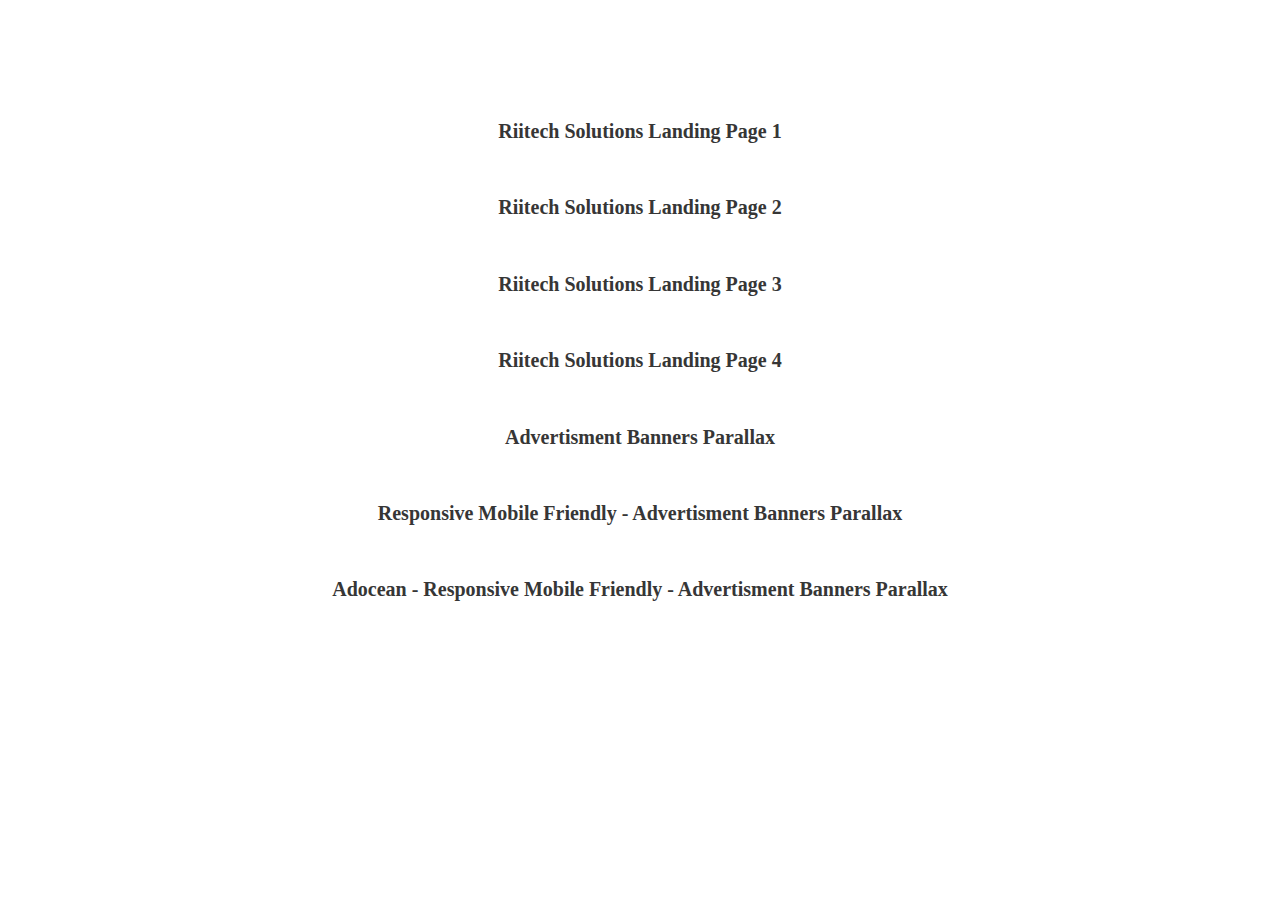
<file: index.html>
<!DOCTYPE html>
<html lang="en">

<head>
    <meta charset="UTF-8">
    <meta name="viewport" content="width=device-width, initial-scale=1.0">
    <meta http-equiv="X-UA-Compatible" content="ie=edge">
    <title>Izbori</title>
</head>
<style>
    body {
        -webkit-touch-callout: none;
        /* iOS Safari */
        -webkit-user-select: none;
        /* Safari */
        -khtml-user-select: none;
        /* Konqueror HTML */
        -moz-user-select: none;
        /* Firefox */
        -ms-user-select: none;
        /* Internet Explorer/Edge */
        user-select: none;
        /* Non-prefixed version, currently
                                  supported by Chrome and Opera */
    }

    .container {
        margin-left: auto;
        margin-right: auto;
        margin-top: 100px;
    }

    h1 {
        text-align: center;
        font-size: 20px;
        text-decoration: none;
        padding: 20px;
    }

    h1 a {

        height: 50px;
        text-decoration: none;
        color: #363636;
    }

    h1 a:hover {

        text-decoration: none;
        color: #813939 !important;
    }
</style>

<body>
    <div class="container">
        <h1>
            <a target="_blank" href="Riitech Solutions 1/index.html">Riitech Solutions Landing Page 1</a>
        </h1>
        <h1>
            <a target="_blank" href="Riitech Solutions 2/index.html">Riitech Solutions Landing Page 2</a>
        </h1>
        <h1>
            <a target="_blank" href="Riitech Solutions 3/index.html">Riitech Solutions Landing Page 3</a>
        </h1>
        <h1>
            <a target="_blank" href="Riitech Solutions 5/index.html">Riitech Solutions Landing Page 4</a>
        </h1>
        <h1>
            <a target="_blank" href="advertisment-banners-parallax/index.html">Advertisment Banners Parallax</a>
        </h1>
        <h1>
            <a target="_blank" href="responsive-mobile-friendly-advertisment-banners-parallax/demo/index.html">Responsive
                Mobile Friendly - Advertisment Banners Parallax</a>
        </h1>
        <h1>
            <a target="_blank" href="adocean - responsive-mobile-friendly-advertisment-banners-parallax/demo/index.html">Adocean
                - Responsive
                Mobile Friendly - Advertisment Banners Parallax</a>
        </h1>

    </div>
</body>

</html>
</file>
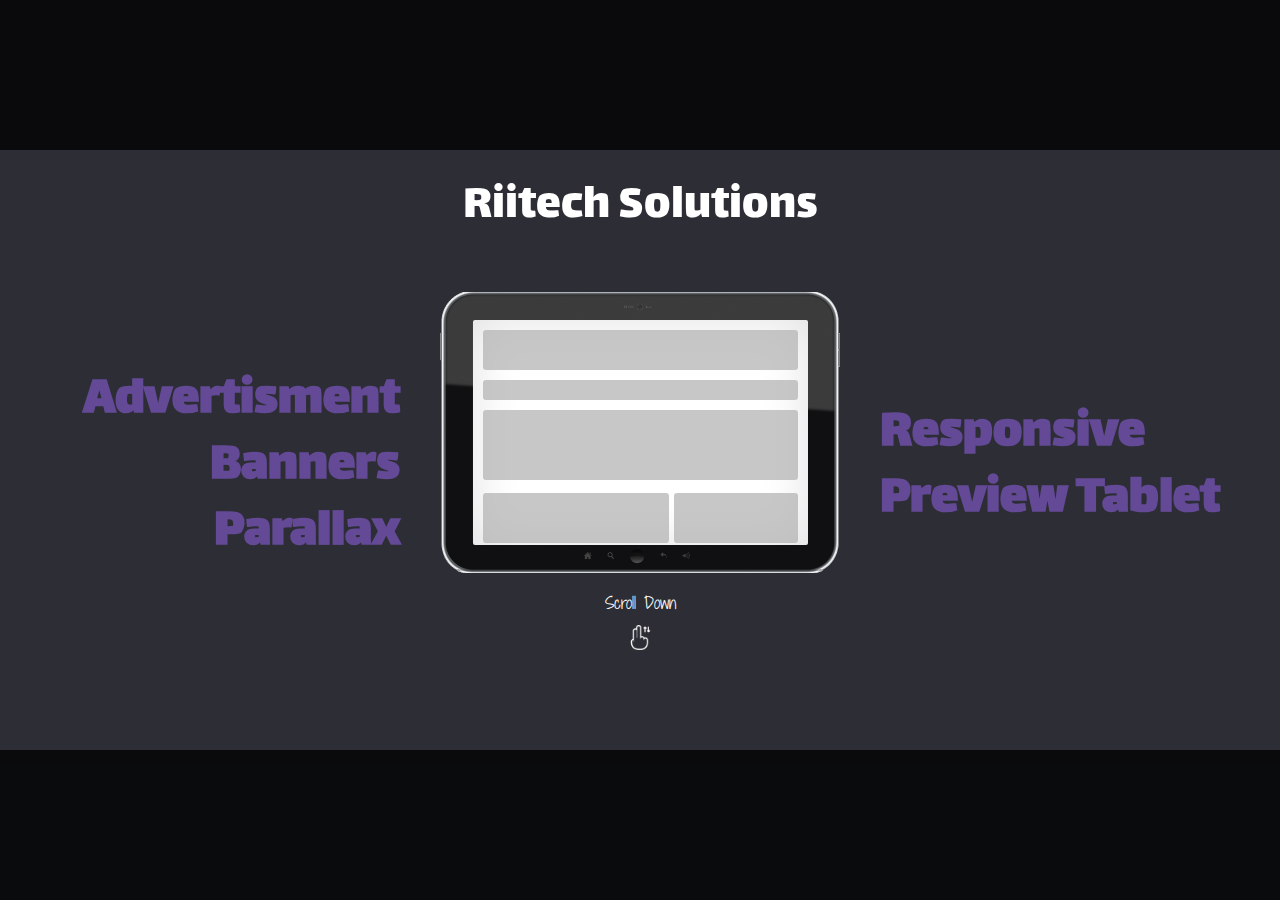
<file: advertisment-banners-parallax/index.html>
<!DOCTYPE html>
<html lang="en">

<head>
    <meta charset="UTF-8">
    <meta name="viewport" content="width=device-width, initial-scale=1, shrink-to-fit=no">
    <meta http-equiv="X-UA-Compatible" content="ie=edge">
    <meta name="Advertisment Banner Parallax" content="Advertisment Banner Parallax">
    <meta name="Riitech Solutions" content="Ritech Solitons">
    <title>Advertisment Banner Parallax</title>
    <link rel="shortcut icon" type="image/png" href="resources/images/project-name-favicon.png" />
    <link rel="stylesheet" type="text/css" href="vendors/bootstrap/css/bootstrap-reboot.min.css">
    <link rel="stylesheet" type="text/css" href="vendors/bootstrap/css/bootstrap-grid.min.css">
    <link rel="stylesheet" type="text/css" href="vendors/bootstrap/css/bootstrap.min.css">
    <link rel="stylesheet" type="text/css" href="resources/css/main-style.css">
    <!-- Fonts -->
    <link href="https://fonts.googleapis.com/css?family=Pacifico" rel="stylesheet">
    <link href="https://fonts.googleapis.com/css?family=Lalezar" rel="stylesheet">
    <link href="https://fonts.googleapis.com/css?family=Shadows+Into+Light+Two" rel="stylesheet">

</head>

<body>
    <div class="min">
        <div class="small">
            <div class="small_header">
                    Advertisment<br> Banners Parallax
            </div>
            <div class="small_content">
                <div class="small_content_main">
                    <div class="small_div"></div>
                    <div class="small_div_2"></div>
                    <div class="ffss">
                        <div class="ff"></div>
                        <div class="ss"></div>
                    </div>
                    <div class="small_div"></div>
                    <div class="small_div_2"></div>
                    <!-- first small parallax start-->
                    <div class="small_parallax_1">
                            <a target="_blank" href="https://www.youtube.com/" class="small_parallax_hover"></a>
                    </div>
                    <!-- first small parallax end-->
                    <div class="small_div"></div>
                    <div class="small_div_2"></div>
                    <div class="ffss">
                        <div class="ff"></div>
                        <div class="ss"></div>
                    </div>
                    <div class="small_div"></div>
                    <div class="small_div_2"></div>
                    <div class="ffss">
                        <div class="ff"></div>
                        <div class="ss"></div>
                    </div>
                    <div class="small_div"></div>
                    <div class="small_div_2"></div>
                    <div class="small_div"></div>
                    <div class="small_div_2"></div>
                    <div class="ffss">
                        <div class="ff"></div>
                        <div class="ss"></div>
                    </div>
                    <div class="small_div"></div>
                    <div class="small_div_2"></div>
                    <div class="ffss">
                        <div class="ff"></div>
                        <div class="ss"></div>
                    </div>
                    <div class="small_div"></div>
                    <div class="small_div_2"></div>
                    <div class="small_div"></div>
                    <div class="small_div_2"></div>
                    <div class="ffss">
                        <div class="ff"></div>
                        <div class="ss"></div>
                    </div>
                </div>
            </div>
            <div class="small_footer">
                    Mobile Preview
            </div>
        </div>
        <div class="medium">
            <div class="medium_1">
                <h4 class="tablet_title">Advertisment Banners Parallax</h4>
            </div>
            <div class="medium_1 medium_12">
                <a class="scroll_down_primary">Riitech Solutions</a>
                <div class="tablet">
                    <div class="tablet_content">
                        <div class="tablet_div_1"></div>
                        <div class="tablet_div_2"></div>
                        <div class="tablet_div_3"></div>
                        <div class="mmtt">
                            <div class="mm"></div>
                            <div class="tt"></div>
                        </div>
                        <div class="tablet_div_1"></div>
                        <div class="medium_parallax">
                            <a target="_blank" href="https://www.youtube.com/" class="medium_parallax_hover"></a>
                        </div>
                        <div class="tablet_div_1"></div>
                        <div class="tablet_div_3"></div>
                        <div class="mmtt">
                            <div class="mm"></div>
                            <div class="tt"></div>
                        </div>
                        <div class="tablet_div_1"></div>
                        <div class="tablet_div_2"></div>
                        <div class="tablet_div_1"></div>
                        <div class="tablet_div_3"></div>
                        <div class="mmtt">
                            <div class="mm"></div>
                            <div class="tt"></div>
                        </div>
                    </div>
                </div>
                <a class="scroll_down">Scroll Down</a>
                <a class="scroll_icon"></a>
            </div>
            <div class="medium_1">
                <h4 class="tablet_title2">Responsive Preview Tablet</h4>
            </div>
        </div>
    </div>
    <div class="main_container">
        <div class="header_wrapper">
            <a class="header_add_2"></a>
            <a class="header_add_21"></a>
            <a class="header_add_22"></a>
            <a class="header_title ">Advertisment Banner Parallax</a>
            <a class="header_add"></a>
        </div>
        <div class="main_content">
            <div class="content">
                <div class="left"></div>
                <div class="middle">
                    <div class="header">
                        <a class="brand">
                            Logo
                        </a>
                        <a class="page">
                            Home
                        </a>
                        <a class="page">
                            About
                        </a>
                        <a class="page">
                            Contact
                        </a>
                    </div>
                    <div class="inner_content m50t2">
                    </div>
                    <div class="inner_content mt-50 ">
                        <div class="inner_content_31">
                        </div>
                        <div class="inner_content_32">
                        </div>
                    </div>
                    <div class="inner_content mt50t3 first_parallax">
                    </div>
                    <div class="inner_content mt-50">
                        <div class="inner_content_11">
                        </div>
                        <div class="inner_content_12">
                        </div>
                    </div>
                    <div class="inner_content m50t">
                    </div>
                    <div class="inner_content mt-50 ">
                        <div class="inner_content_11">
                        </div>
                        <div class="inner_content_12">
                        </div>
                    </div>
                    <a target="_blank" href="https://www.youtube.com/" class="inner_content_new">
                        <!-- first parallax here -->
                    </a>
                    <div class="inner_content mt50t3">
                    </div>
                    <div class="inner_content mt-50">
                        <div class="inner_content_21">
                        </div>
                        <div class="inner_content_22">
                        </div>
                    </div>
                    <div class="inner_content_new2">
                        <!-- second parallax here -->
                        <a target="_blank" href="https://www.youtube.com/" class="parallax_1">
                        </a>
                        <!-- <div class="parallax_2">
                            <a class="parallax_hover" href="https://www.youtube.com/"> </a>
                        </div> -->
                    </div>
                    <div class="inner_content mt-50 ">
                        <div class="inner_content_31">
                        </div>
                        <div class="inner_content_32">
                        </div>
                    </div>
                    <div class="inner_content m50t">
                    </div>
                    <div class="inner_content mt-50 ">
                        <div class="inner_content_11">
                        </div>
                        <div class="inner_content_12">
                        </div>
                    </div>

                </div>
                <div class="right"></div>
            </div>
        </div>
        <div class="footer_wrapper">
            <a class="footer_title "><img src="resources/images/brand-img-transparent.png"></a>
            <a class="footer_add"></a>
        </div>
    </div>
    <!--*** Local Files Choice -->
    <script src="resources/js/main.js"></script>
    <!-- -> Optional JavaScript -->
    <script src="vendors/jquery/jquery.js"></script>
    <script src="vendors/bootstrap/js/bootstrap.bundle.min.js"></script>
    <script src="vendors/bootstrap/js/bootstrap.min.js"></script>
</body>

</html>
</file>
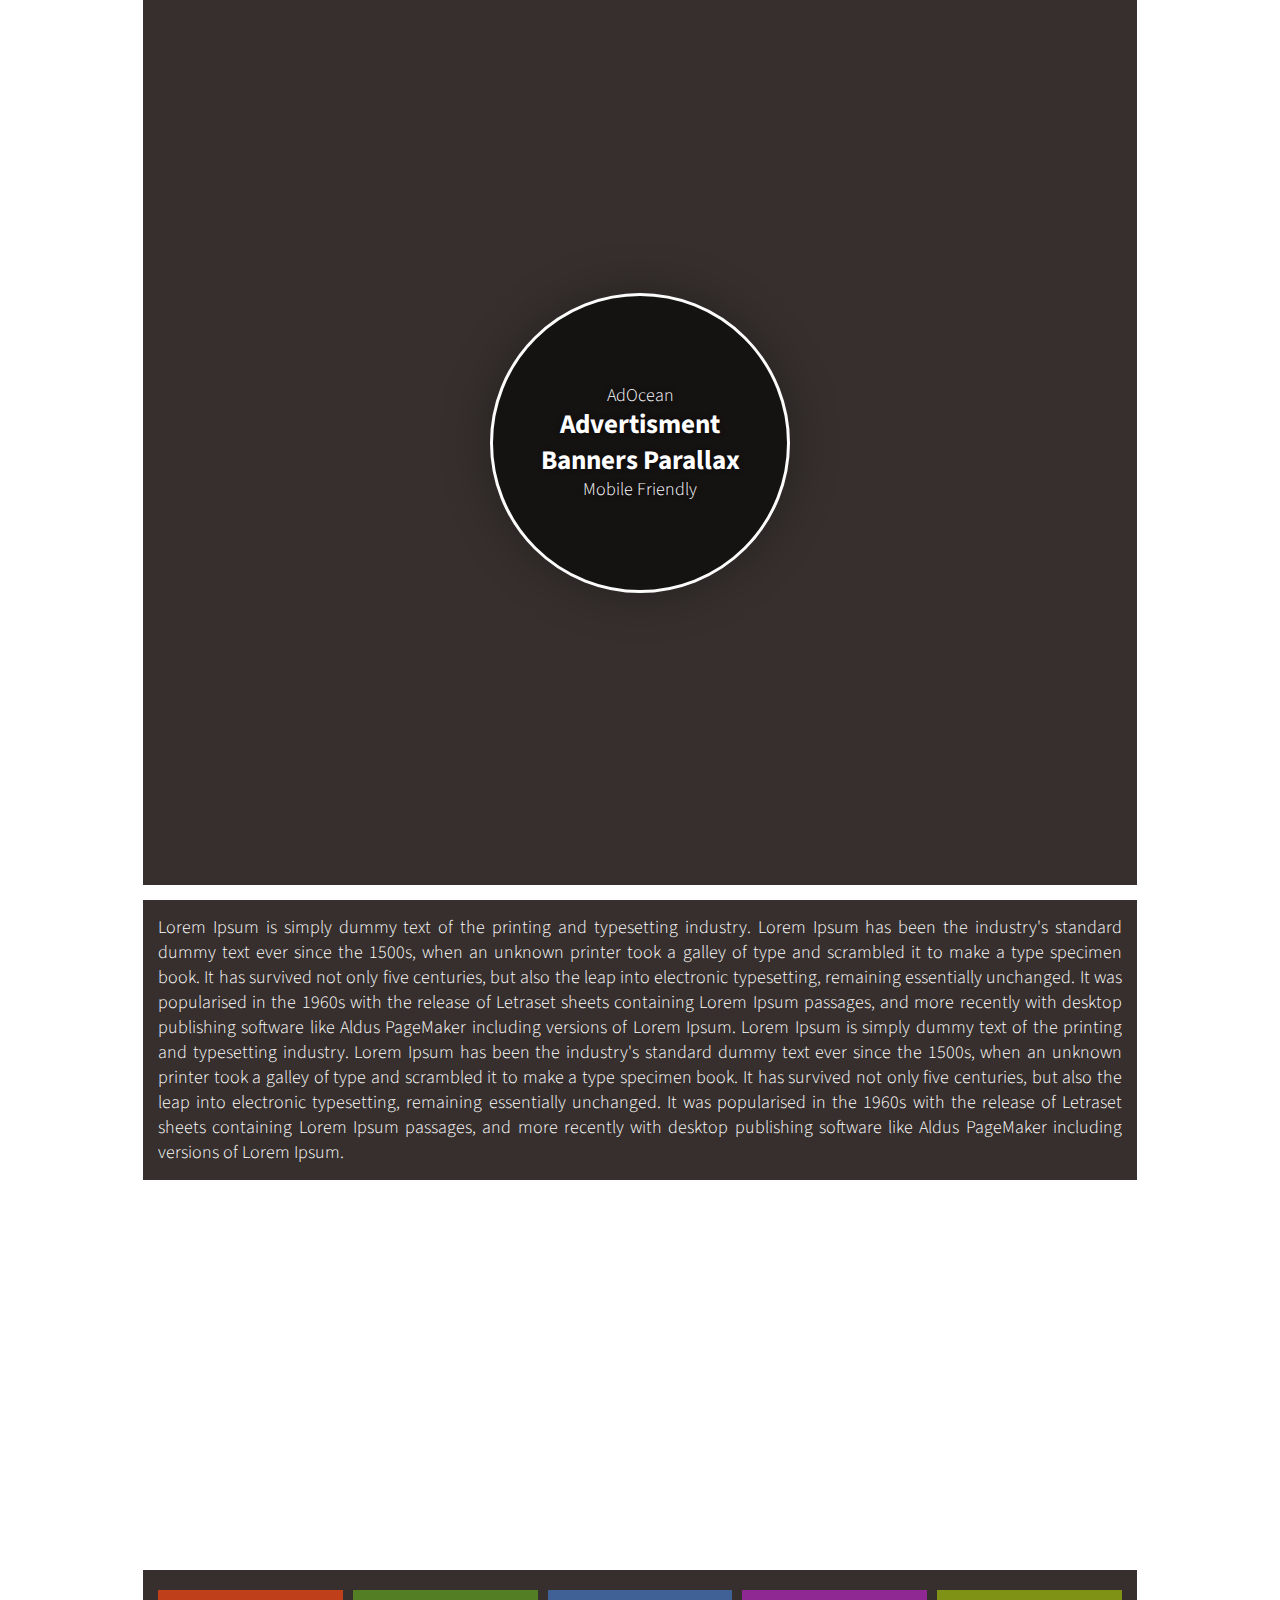
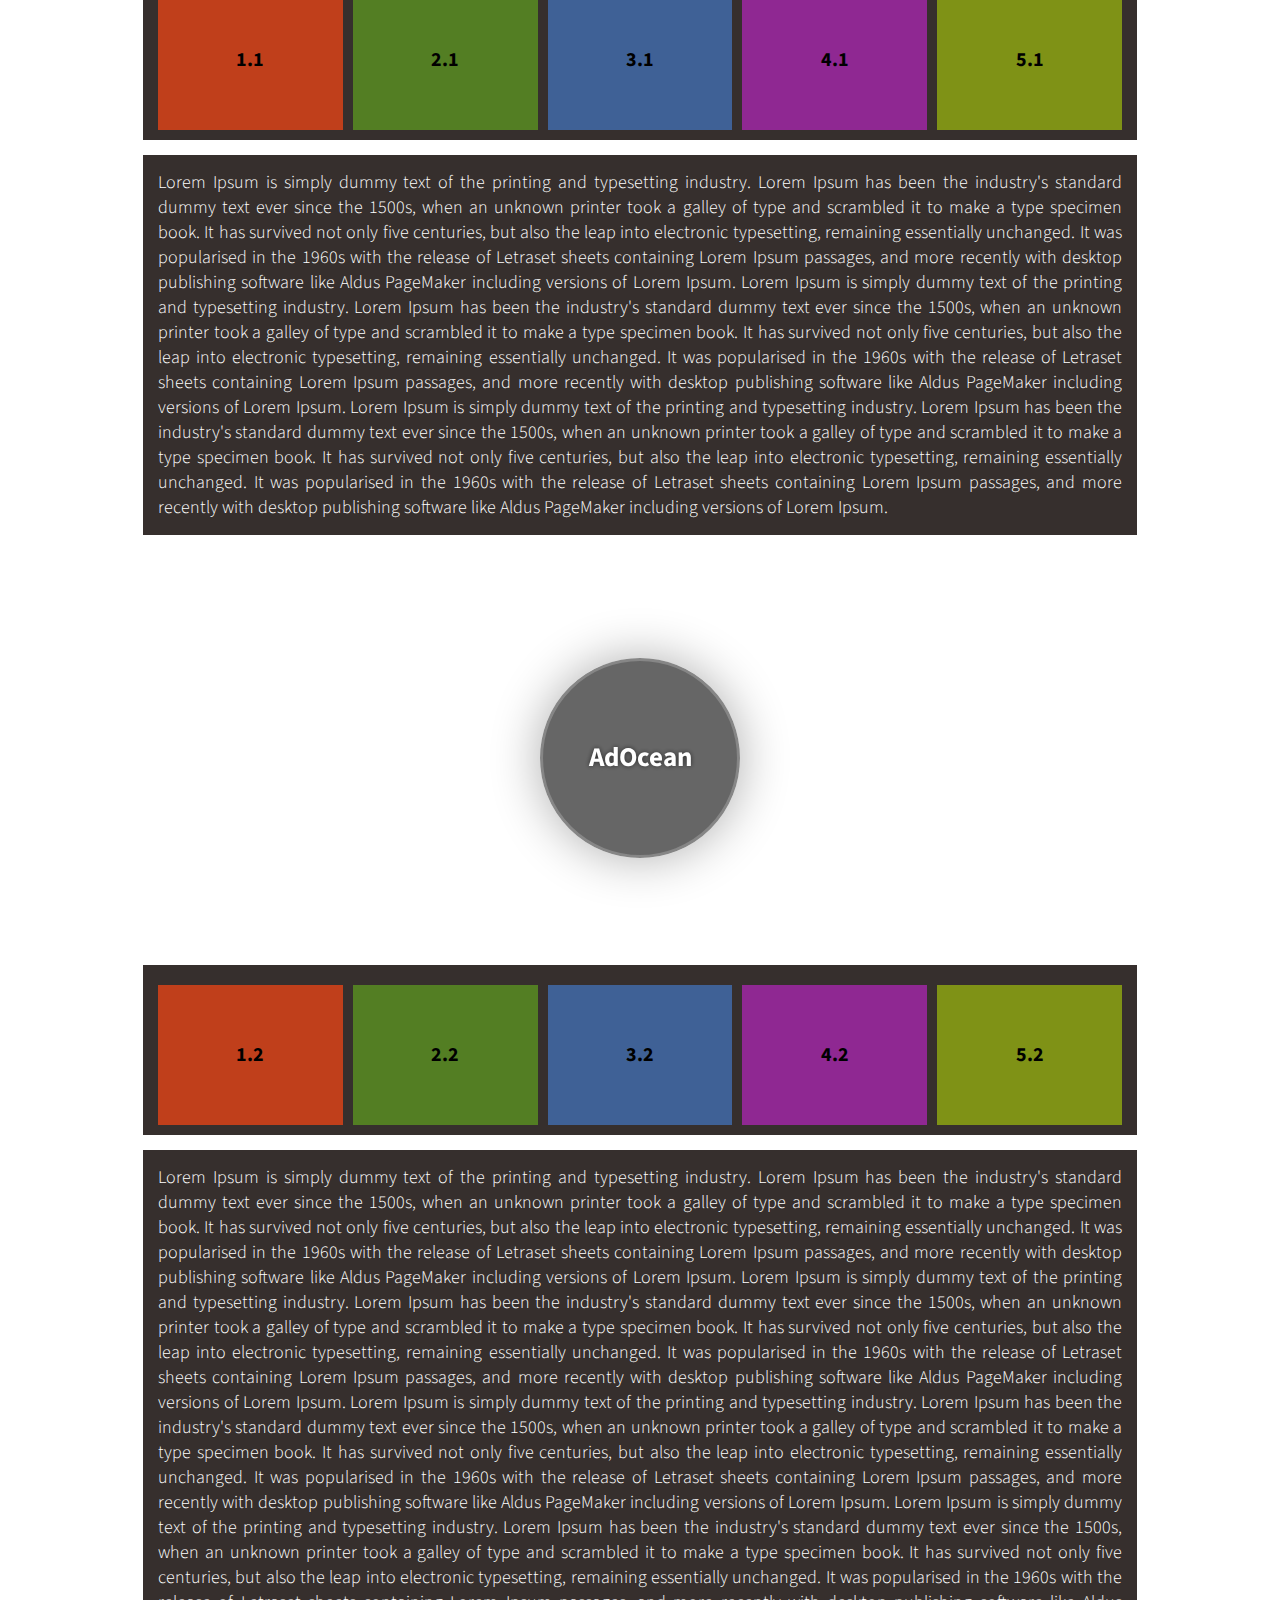
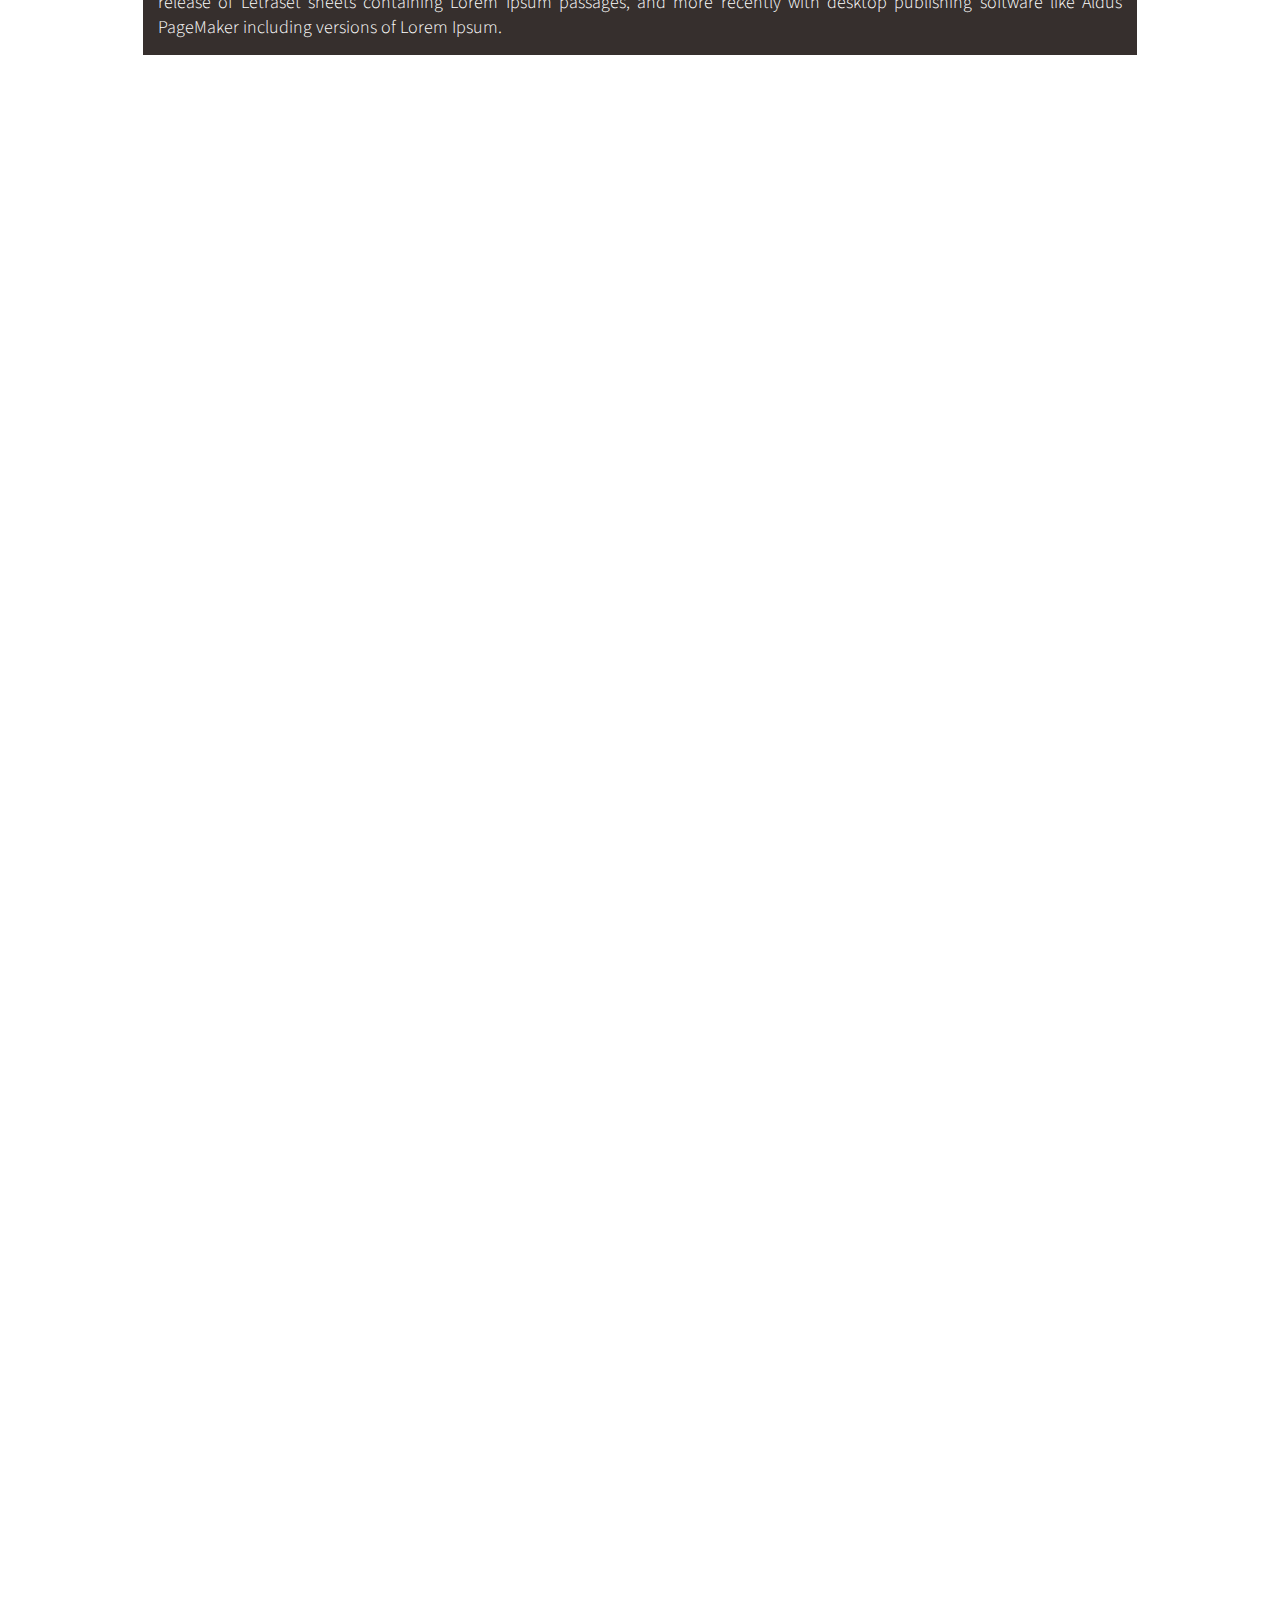
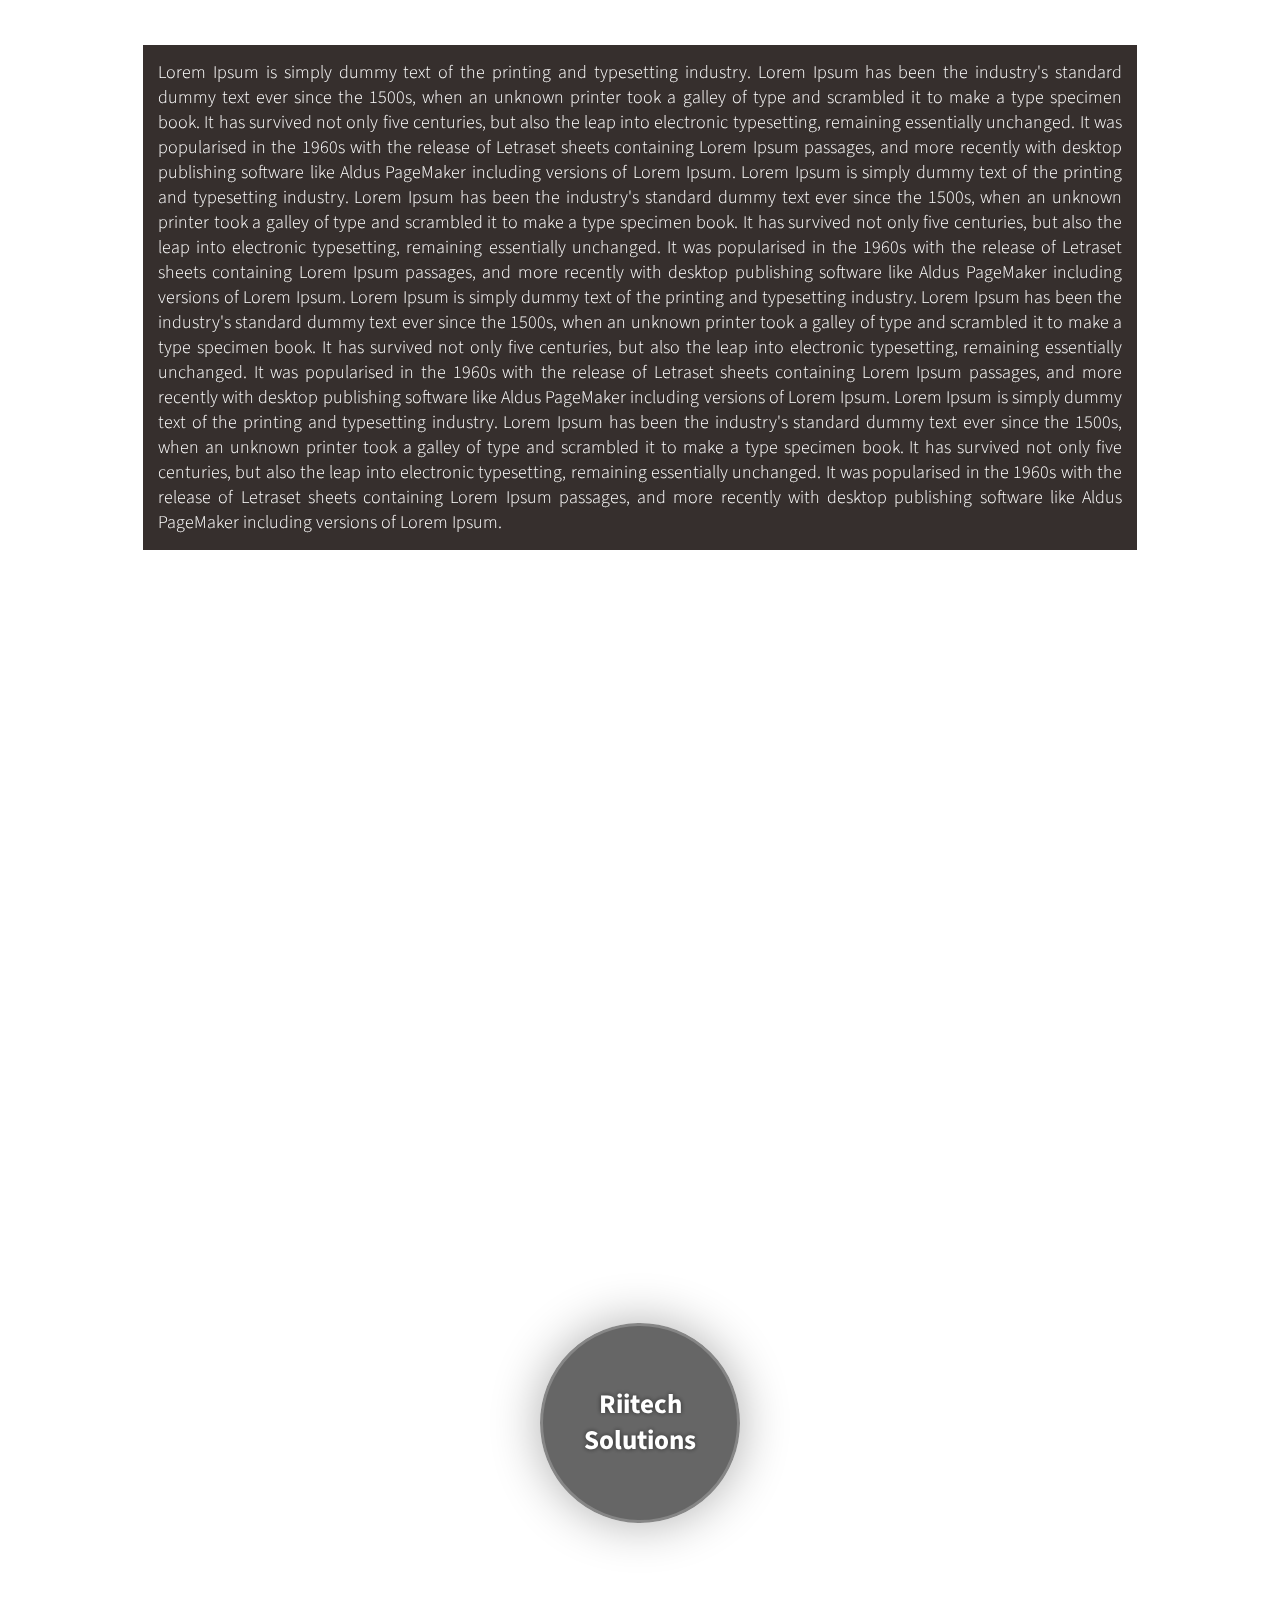
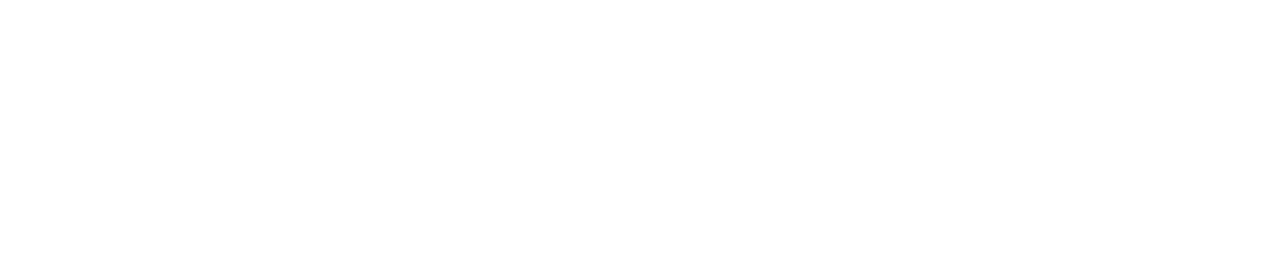
<file: adocean - responsive-mobile-friendly-advertisment-banners-parallax/demo/index.html>
<!DOCTYPE html>
<html lang="en">

<head>
	<meta charset="utf-8" />
	<meta name="viewport" content="width=device-width, initial-scale=1">
	<title>Advertisment Banners Parallax</title>
	<link rel="stylesheet" type="text/css" href="css/demo.css">
	<link href="https://fonts.googleapis.com/css?family=Source+Sans+Pro:300,700" rel="stylesheet">
</head>

<body>
	<section class="container container--full section_1 section_11">
		<div class="content lol1">
			<p>AdOcean</p>
			<h1>Advertisment Banners Parallax</h1>
			<p>Mobile Friendly</p>
		</div>
		<div class="parallax bg1"></div>
	</section>
	<div class="this_content container sad">
		<div class="this_content_inner container sad2">
			<!-- <div class="nes2"></div> -->
			Lorem Ipsum is simply dummy text of the printing and typesetting industry. Lorem Ipsum has been the industry's
			standard dummy text ever since the 1500s, when an unknown printer took a galley of type and scrambled it to make a
			type specimen book. It has survived not only five centuries, but also the leap into electronic typesetting,
			remaining essentially unchanged. It was popularised in the 1960s with the release of Letraset sheets containing
			Lorem Ipsum passages, and more recently with desktop publishing software like Aldus PageMaker including versions of
			Lorem Ipsum.
			Lorem Ipsum is simply dummy text of the printing and typesetting industry. Lorem Ipsum has been the industry's
			standard dummy text ever since the 1500s, when an unknown printer took a galley of type and scrambled it to make a
			type specimen book. It has survived not only five centuries, but also the leap into electronic typesetting,
			remaining essentially unchanged. It was popularised in the 1960s with the release of Letraset sheets containing
			Lorem Ipsum passages, and more recently with desktop publishing software like Aldus PageMaker including versions of
			Lorem Ipsum.

		</div>
	</div>
	<section onclick="location.href='https://www.google.rs/';" style="cursor: pointer;" class="container container--small section_1 ">
		<div class="parallax" data-parallax-image="img/bg2.jpg"></div>
	</section>

	<div class="this_content container">
		<div class="this_content_inner container">
			<!-- <div class="nes2"></div> -->
			<div class="nes">
				<div class="nes_inner b1">
					1.1
				</div>
				<div class="nes_inner b2">
					2.1
				</div>
				<div class="nes_inner b3">
					3.1
				</div>
				<div class="nes_inner b4">
					4.1
				</div>
				<div class="nes_inner b5">
					5.1
				</div>
			</div>
		</div>
	</div>

	<div class="this_content container sad">
		<div class="this_content_inner container sad2">
			<!-- <div class="nes2"></div> -->
			Lorem Ipsum is simply dummy text of the printing and typesetting industry. Lorem Ipsum has been the industry's
			standard dummy text ever since the 1500s, when an unknown printer took a galley of type and scrambled it to make a
			type specimen book. It has survived not only five centuries, but also the leap into electronic typesetting,
			remaining essentially unchanged. It was popularised in the 1960s with the release of Letraset sheets containing
			Lorem Ipsum passages, and more recently with desktop publishing software like Aldus PageMaker including versions of
			Lorem Ipsum.
			Lorem Ipsum is simply dummy text of the printing and typesetting industry. Lorem Ipsum has been the industry's
			standard dummy text ever since the 1500s, when an unknown printer took a galley of type and scrambled it to make a
			type specimen book. It has survived not only five centuries, but also the leap into electronic typesetting,
			remaining essentially unchanged. It was popularised in the 1960s with the release of Letraset sheets containing
			Lorem Ipsum passages, and more recently with desktop publishing software like Aldus PageMaker including versions of
			Lorem Ipsum.
			Lorem Ipsum is simply dummy text of the printing and typesetting industry. Lorem Ipsum has been the industry's
			standard dummy text ever since the 1500s, when an unknown printer took a galley of type and scrambled it to make a
			type specimen book. It has survived not only five centuries, but also the leap into electronic typesetting,
			remaining essentially unchanged. It was popularised in the 1960s with the release of Letraset sheets containing
			Lorem Ipsum passages, and more recently with desktop publishing software like Aldus PageMaker including versions of
			Lorem Ipsum.

		</div>
	</div>

	<section onclick="location.href='https://adocean-global.com/en/';" style="cursor: pointer;" class="container container--big section_2 brd-top section_last lole">
		<div class="parallax" id="bgadocean2">
		</div>
		<div class="content lol">

			<h2>AdOcean</h2>
		</div>
	</section>

	<div class="this_content container">
		<div class="this_content_inner container">
			<!-- <div class="nes2"></div> -->
			<div class="nes">
				<div class="nes_inner b1">
					1.2
				</div>
				<div class="nes_inner b2">
					2.2
				</div>
				<div class="nes_inner b3">
					3.2
				</div>
				<div class="nes_inner b4">
					4.2
				</div>
				<div class="nes_inner b5">
					5.2
				</div>
			</div>


		</div>
	</div>
	<div class="this_content container sad">
		<div class="this_content_inner container sad2">
			<!-- <div class="nes2"></div> -->
			Lorem Ipsum is simply dummy text of the printing and typesetting industry. Lorem Ipsum has been the industry's
			standard dummy text ever since the 1500s, when an unknown printer took a galley of type and scrambled it to make a
			type specimen book. It has survived not only five centuries, but also the leap into electronic typesetting,
			remaining essentially unchanged. It was popularised in the 1960s with the release of Letraset sheets containing
			Lorem Ipsum passages, and more recently with desktop publishing software like Aldus PageMaker including versions of
			Lorem Ipsum.
			Lorem Ipsum is simply dummy text of the printing and typesetting industry. Lorem Ipsum has been the industry's
			standard dummy text ever since the 1500s, when an unknown printer took a galley of type and scrambled it to make a
			type specimen book. It has survived not only five centuries, but also the leap into electronic typesetting,
			remaining essentially unchanged. It was popularised in the 1960s with the release of Letraset sheets containing
			Lorem Ipsum passages, and more recently with desktop publishing software like Aldus PageMaker including versions of
			Lorem Ipsum.
			Lorem Ipsum is simply dummy text of the printing and typesetting industry. Lorem Ipsum has been the industry's
			standard dummy text ever since the 1500s, when an unknown printer took a galley of type and scrambled it to make a
			type specimen book. It has survived not only five centuries, but also the leap into electronic typesetting,
			remaining essentially unchanged. It was popularised in the 1960s with the release of Letraset sheets containing
			Lorem Ipsum passages, and more recently with desktop publishing software like Aldus PageMaker including versions of
			Lorem Ipsum.
			Lorem Ipsum is simply dummy text of the printing and typesetting industry. Lorem Ipsum has been the industry's
			standard dummy text ever since the 1500s, when an unknown printer took a galley of type and scrambled it to make a
			type specimen book. It has survived not only five centuries, but also the leap into electronic typesetting,
			remaining essentially unchanged. It was popularised in the 1960s with the release of Letraset sheets containing
			Lorem Ipsum passages, and more recently with desktop publishing software like Aldus PageMaker including versions of
			Lorem Ipsum.




		</div>
	</div>

	<section onclick="location.href='https://www.youtube.com/';" style="cursor: pointer;" class="container container--big section_2 brd-top">
		<div class="parallax" id="bg3"></div>
	</section>

	<div class="this_content container sad">
		<div class="this_content_inner container sad2">
			<!-- <div class="nes2"></div> -->
			Lorem Ipsum is simply dummy text of the printing and typesetting industry. Lorem Ipsum has been the industry's
			standard dummy text ever since the 1500s, when an unknown printer took a galley of type and scrambled it to make a
			type specimen book. It has survived not only five centuries, but also the leap into electronic typesetting,
			remaining essentially unchanged. It was popularised in the 1960s with the release of Letraset sheets containing
			Lorem Ipsum passages, and more recently with desktop publishing software like Aldus PageMaker including versions of
			Lorem Ipsum.
			Lorem Ipsum is simply dummy text of the printing and typesetting industry. Lorem Ipsum has been the industry's
			standard dummy text ever since the 1500s, when an unknown printer took a galley of type and scrambled it to make a
			type specimen book. It has survived not only five centuries, but also the leap into electronic typesetting,
			remaining essentially unchanged. It was popularised in the 1960s with the release of Letraset sheets containing
			Lorem Ipsum passages, and more recently with desktop publishing software like Aldus PageMaker including versions of
			Lorem Ipsum.
			Lorem Ipsum is simply dummy text of the printing and typesetting industry. Lorem Ipsum has been the industry's
			standard dummy text ever since the 1500s, when an unknown printer took a galley of type and scrambled it to make a
			type specimen book. It has survived not only five centuries, but also the leap into electronic typesetting,
			remaining essentially unchanged. It was popularised in the 1960s with the release of Letraset sheets containing
			Lorem Ipsum passages, and more recently with desktop publishing software like Aldus PageMaker including versions of
			Lorem Ipsum.
			Lorem Ipsum is simply dummy text of the printing and typesetting industry. Lorem Ipsum has been the industry's
			standard dummy text ever since the 1500s, when an unknown printer took a galley of type and scrambled it to make a
			type specimen book. It has survived not only five centuries, but also the leap into electronic typesetting,
			remaining essentially unchanged. It was popularised in the 1960s with the release of Letraset sheets containing
			Lorem Ipsum passages, and more recently with desktop publishing software like Aldus PageMaker including versions of
			Lorem Ipsum.
		</div>
	</div>

	<section onclick="location.href='https://adocean-global.com/en/';" style="cursor: pointer;" class="container container--big section_2 brd-top section_last bbb">
		<div class="parallax" id="bgadocean"></div>
	</section>

	<section class="container container--full section_3">
		<div class="content lol">
			<h2>Riitech Solutions</h2>
		</div>
		<div class="parallax" data-parallax-image="img/bg4.jpg"></div>
	</section>

	<script src="../dist/universal-parallax.min.js"></script>
	<script>
		new universalParallax().init({
			speed: 4
		});
	</script>
</body>

</html>
</file>
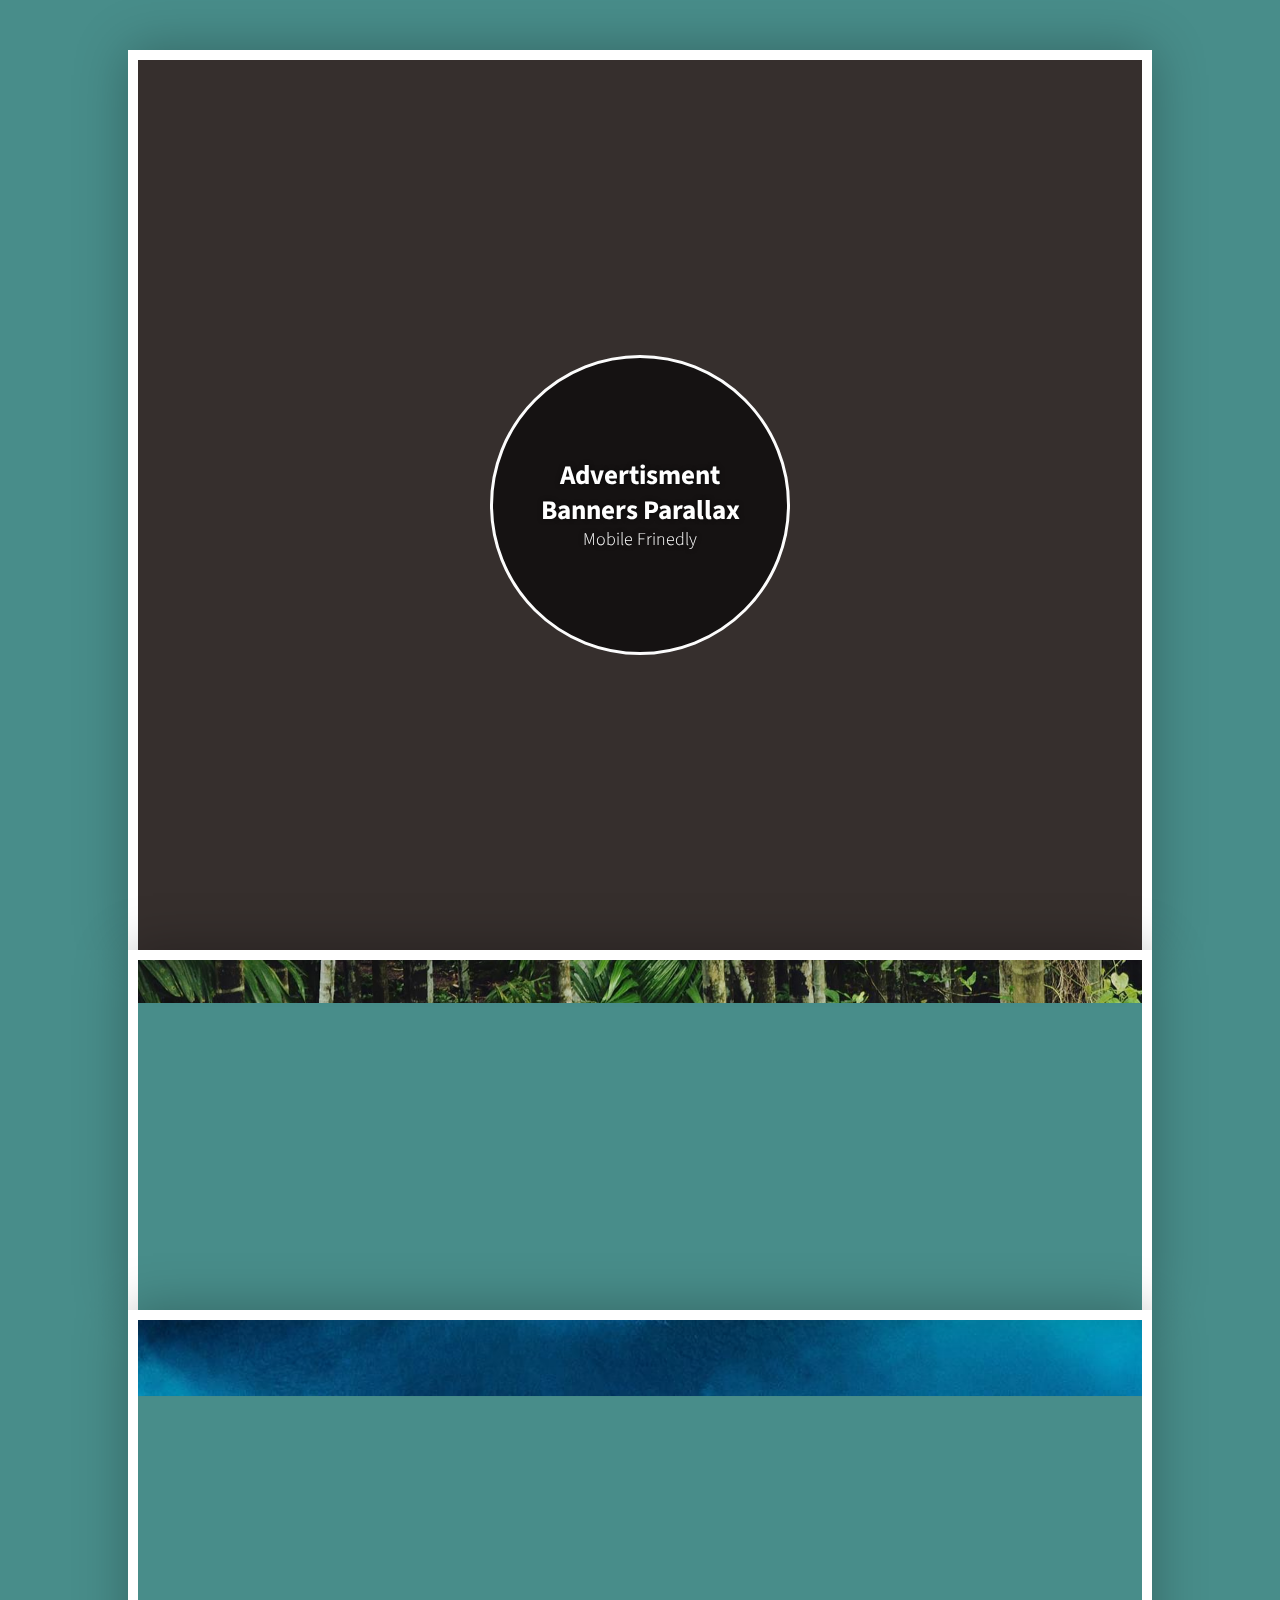
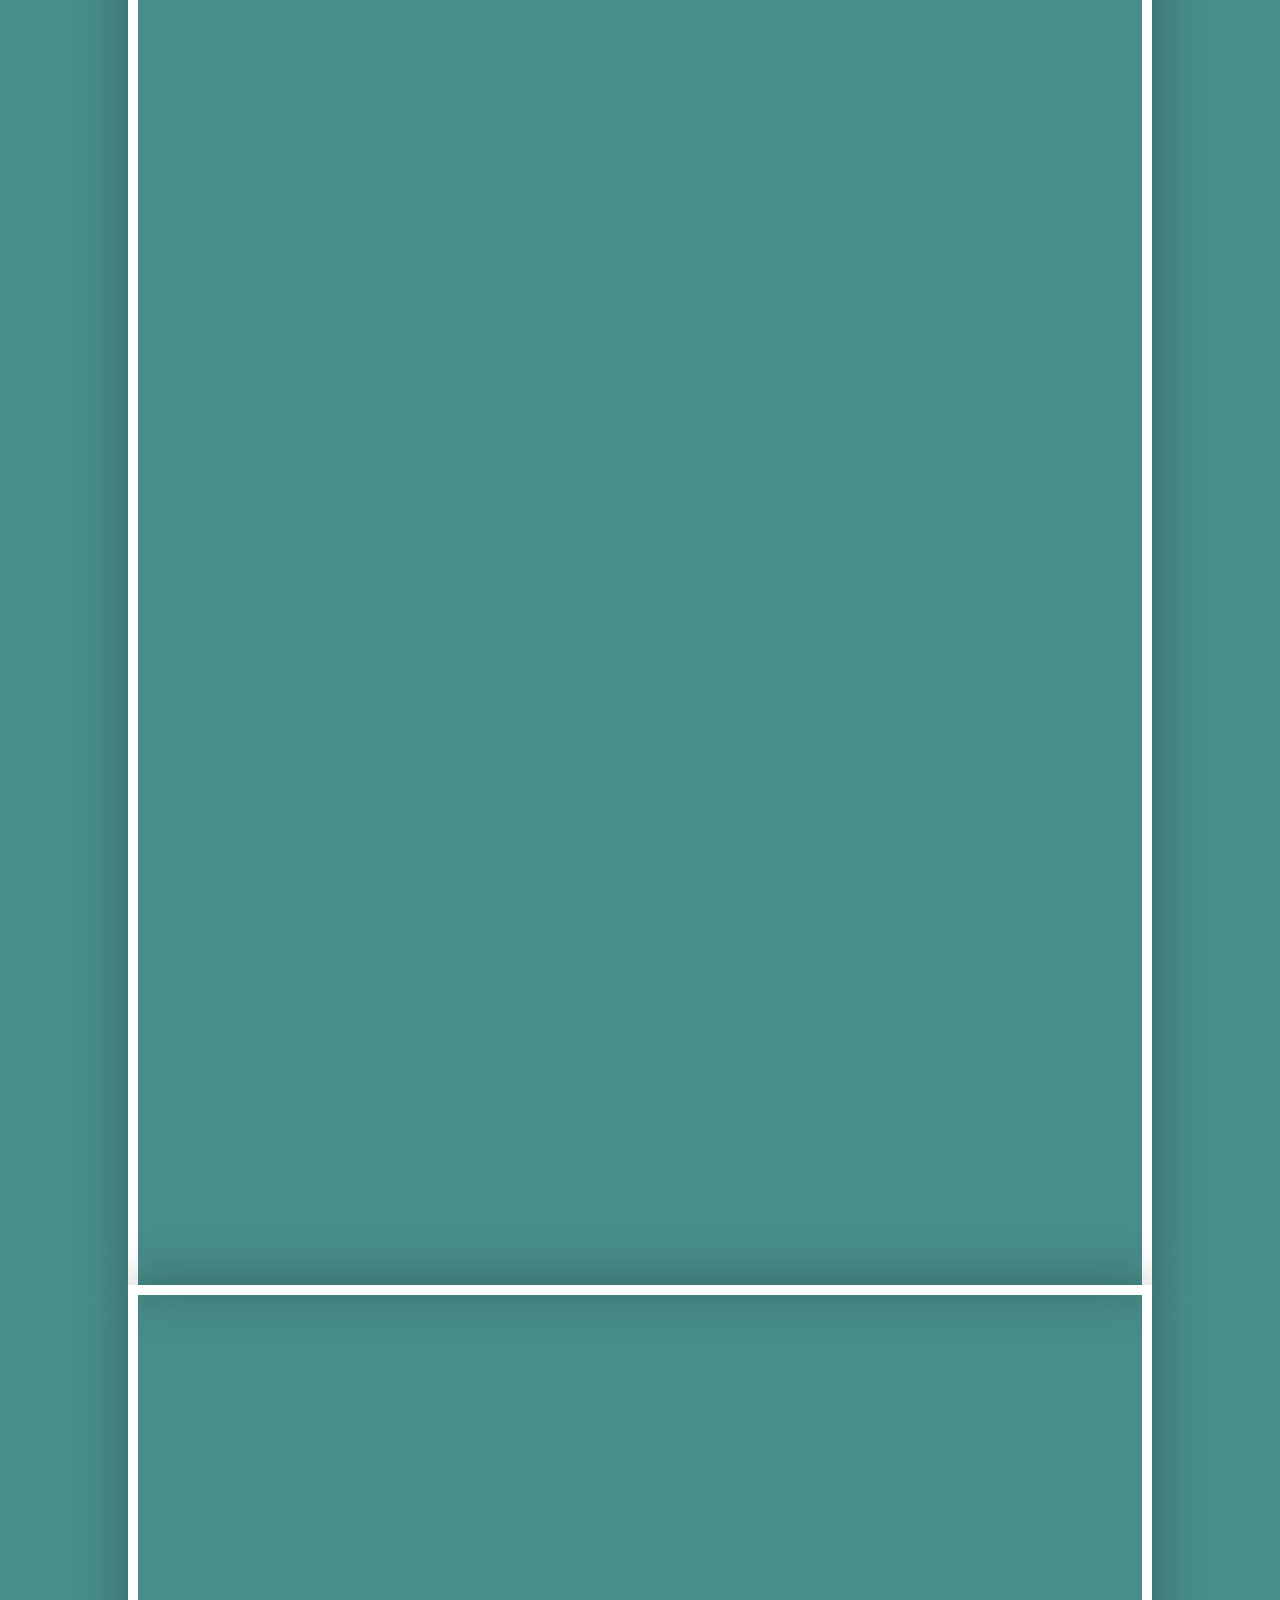
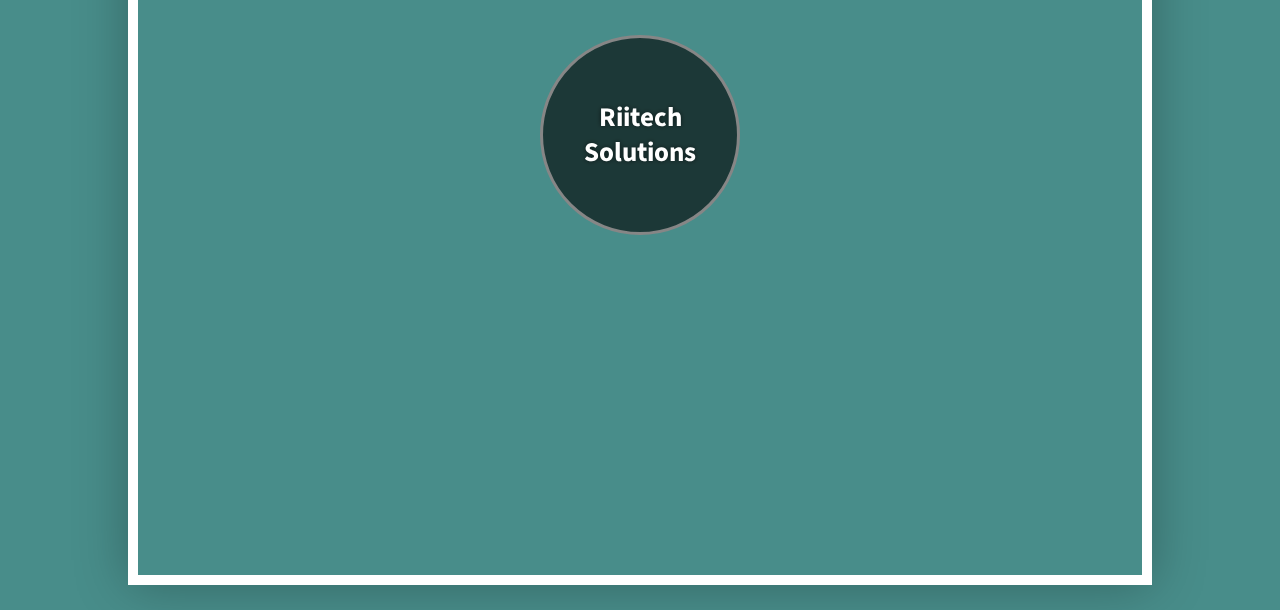
<file: responsive-mobile-friendly-advertisment-banners-parallax/demo/index.html>
<!DOCTYPE html>
<html lang="en">

<head>
	<meta charset="utf-8" />
	<meta name="viewport" content="width=device-width, initial-scale=1">
	<title>Advertisment Banners Parallax</title>
	<link rel="stylesheet" type="text/css" href="css/demo.css">
	<link href="https://fonts.googleapis.com/css?family=Source+Sans+Pro:300,700" rel="stylesheet">
</head>

<body>
	<section class="container container--full section_1 section_11">
		<div class="content lol1">
			<h1>Advertisment Banners Parallax</h1>
			<p>Mobile Frinedly</p>
		</div>
		<div class="parallax bg1"></div>
	</section>
	<section onclick="location.href='https://www.google.rs/';" style="cursor: pointer;" class="container container--small section_1 ">
		<div class="parallax" data-parallax-image="img/bg2.jpg"></div>
	</section>
	<section onclick="location.href='https://www.youtube.com/';" style="cursor: pointer;" class="container container--big section_2 brd-top">
		<div class="parallax" id="bg3"></div>
	</section>
	<section class="container container--full section_3">
		<div class="content lol">
			<h2>Riitech Solutions</h2>
		</div>
		<div class="parallax" data-parallax-image="img/bg4.jpg"></div>
	</section>
	<br>
	<script src="../dist/universal-parallax.min.js"></script>
	<script>
		new universalParallax().init({
			speed: 4
		});
	</script>
</body>

</html>
</file>
<file: advertisment-banners-parallax/resources/css/main-style.css>
body {
    background-color: #2D2E35;
    -webkit-user-select: none;
    -moz-user-select: none;
    -ms-user-select: none;
    user-select: none;
}

.main_container {
    background: linear-gradient(to top left, #5680e9 0%, #8860d0 100%);
    margin: 0 auto;
    height: 100vh;
    display: flex;
    box-shadow: 0 -50px 150px 10px #6666669f;
    flex-direction: column;
    align-items: center;
    justify-content: center;
    position: fixed;
    width: 1337px;
    max-width: 1337px;
    left: 50%;
    transform: translateX(-50%);


}

.header_wrapper {
    background: transparent;
    width: 100%;
    display: flex;
    justify-content: flex-start;
    align-items: center;
    margin-left: -50px;
    height: 100px;
}

.header_title {
    color: rgb(117, 90, 170) !important;
    text-align: left;
    padding: 30px 50px 20px 10px;
    font-size: 2.2em;
    font-family: 'Pacifico', cursive;
    background: rgb(255, 255, 255);
    font-style: italic;
    width: 100%;
    border-bottom-right-radius: 100%;
}

.footer_wrapper {
    background: rgba(90, 83, 168);
    width: 100%;
    display: flex;
    justify-content: flex-end;
    align-items: center;
    height: 150px;
    border-top-left-radius: 100%;
    flex-direction: row;
    box-shadow: 0px 0px 50px 0px #2e2e2e3f;

}

.footer_title {
    color: #fff !important;
    text-align: center;
    font-size: 2.5em;
    font-family: 'Concert One', cursive;
    font-style: italic;
    font-variant-caps: all-petite-caps;
    box-shadow: 0px 10px 50px 0px #2e2e2e3a;
    margin-top: -115px;
    background-color: rgb(246, 246, 246);
    border-top-left-radius: 3px;
    border-bottom-left-radius: 3px;
    margin-right: -80px;
    height: 90px;

}

.footer_title img {
    max-width: 250px;
}

.footer_add {
    background-color: rgb(246, 246, 246);
    z-index: -2;
    height: 90px;
    width: 50px;
    display: flex;
    margin-top: -52px;
    margin-left: 6px;
    transform: rotate(135deg);
}

.header_add {
    background-color: transparent;
    background-image: url('../images/new.png');
    background-position: bottom;
    background-repeat: no-repeat;
    background-size: contain;
    z-index: -2;
    height: 100px;
    width: 100px;
    margin-top: 30px;
    margin-left: 35px;
    margin-right: 50px;
    transform: rotate(10deg);
}

.main_content {
    height: 100%;
    display: flex;
    width: 100%;
    margin: 50px 0px;
    margin-bottom: -30px;
    background-image: url('../images/template-desktop.png');
    background-size: 900px;
    background-repeat: no-repeat;
    background-position: center;
    justify-content: center;
    align-items: center;
    flex-direction: column;
    overflow: hidden;

}

.content {
    width: 100%;
    height: 100%;
    background-color: #fff;
    max-width: 835px;
    max-height: 475px;
    display: flex;
    margin-top: -110px;
    flex-direction: row;
    flex: 5;
    overflow: hidden;
    overflow-y: scroll;
}

.header_add_2 {
    background-color: #fff;
    width: 100px;
    height: 100px;
    transform: rotate(45deg);
    margin-left: -15px;
    margin-right: -97px;
    margin-top: 10px;
    z-index: -3;
    box-shadow: 0 0 50px 0 #2e2e2e3a;
}

.header_add_21 {
    background-color: #fff;
    width: 100px;
    height: 100px;
    transform: rotate(125deg);
    margin-left: -25px;
    margin-right: -40px;
    margin-top: -15px;
    z-index: -3;
    box-shadow: 0 0 50px 0 #2e2e2e3a;
}

.header_add_22 {
    background-color: #fff;
    width: 100px;
    height: 100px;
    transform: rotate(55deg);
    margin-left: -25px;
    margin-right: -87px;
    margin-top: 7px;
    z-index: -3;
    box-shadow: 0 0 50px 0 #2e2e2e3a;
}

@media (max-width: 1600px) {
    .main_container {
        display: none;
    }

    .content {
        overflow: hidden;
        margin-top: 20px;
    }

}

.header {
    box-shadow: 0 0 50px 0 #2e2e2e3a;
    background-color: #fff;
    width: 100%;
    display: flex;
    flex-direction: row;
    min-height: 50px;
}

.left {
    display: flex;
    flex: 1;

}

.middle {
    display: flex;
    flex: 3;
    flex-direction: column;
    box-shadow: 0 0 50px 0 #2e2e2e3a;
    height: 1300px;
}

.right {
    display: flex;
    flex: 1;
}

.brand {
    display: flex;
    justify-content: center;
    align-items: center;
    margin: 5px;
    color: #21212185 !important;
    font-style: italic;
    margin-right: 250px;
    transition: ease-out .2s;
    font-size: 16px;
    padding: 10px;
}

.page {
    display: flex;
    justify-content: center;
    align-items: center;
    margin: 5px;
    color: #21212185 !important;
    font-style: italic;
    transition: ease-out .2s;
    font-size: 11px;
    padding: 10px;
}

.brand:hover {
    cursor: pointer;
    color: #000000c4 !important;
    transition: ease-in .2s;
}

.page:hover {
    cursor: pointer;
    color: #000000c4 !important;
    transition: ease-in .2s;
}

.inner_content {
    background-color: #58585832;
    display: flex;
    height: 200px;
    margin: 20px;
}

.mt-50 {
    margin-top: 0px;
    flex-direction: row;
}

.m50t {
    margin-top: 0px;
}

.m50t2 {
    margin-top: 30px;
}

.mt50t3 {
    margin-top: 0px;
}

.inner_content_11 {
    background-color: #DEDEDE;
    display: flex;
    min-width: 35%;
    height: 100%;
}

.inner_content_12 {
    background-color: #fff;
    display: flex;
    min-width: 20px;
    height: 100%;
    margin-left: 10px;
}

.inner_content_21 {
    background-color: #DEDEDE;
    display: flex;
    min-width: 250px;
    height: 100%;
}

.inner_content_22 {
    background-color: #fff;
    display: flex;
    min-width: 20px;
    height: 100%;
}

.inner_content_31 {
    /* background-image: url('../images/image.png'); */
    background-size: contain;
    display: flex;
    height: 100%;
    width: 90px;
    background-color: #DEDEDE;
    border-right: 20px solid #fff;
    background-repeat: no-repeat;
}

.inner_content_new {
    display: flex;
    height: auto;
    min-height: 300px;
    margin: 20px;
    min-width: 460px;
    margin-top: 0px;
    /* background-size: cover; */
    background-repeat: no-repeat;
    background-image: url('https://images.pexels.com/photos/409701/pexels-photo-409701.jpeg?auto=compress&cs=tinysrgb&dpr=2&h=750&w=1260');
    background-attachment: fixed;
    background-position: center;
    transition: ease-out .2s;
}

.inner_content_new:hover {
    cursor: pointer;
    filter: brightness(60%);
    transition: ease-in .2s;
}

.inner_content_new2 {
    display: flex;
    height: 250px;
    min-height: 250px;
    margin: 20px;
    background-repeat: no-repeat;
    background-color: #DEDEDE !important;
    flex-direction: column;
    transition: ease-out .2s;
}

.inner_content_new2:hover {
    cursor: pointer;
    filter: brightness(60%);
    transition: ease-in .2s;
}

/* first parallax */

.parallax_1 {
    width: 100%;
    height: 250px;
    /* background-image: url('[data-uri]'); */
    background-color: red;
    background: url("https://images.pexels.com/photos/59829/honey-bee-water-buckfast-59829.jpeg?auto=compress&cs=tinysrgb&dpr=2&h=750&w=1260");
    background-attachment: fixed;
    background-origin: initial;
    background-clip: initial;
    background-repeat: no-repeat;
    background-position: center;
    position: relative;
}

.parallax_2 {
    width: 100%;
    height: 150px;
    /* background-image: url('[data-uri]'); */
    background-color: red;
    background: url("https://images.pexels.com/photos/60692/bird-animal-nature-strauss-60692.jpeg?auto=compress&cs=tinysrgb&dpr=2&h=750&w=1260");
    background-attachment: fixed;
    background-origin: initial;
    background-clip: initial;
    background-size: cover;
    background-repeat: no-repeat;
    background-position: center;
    position: relative;
    border-top: 20px solid #fff;
    border-bottom: 20px solid #fff;
}


@media (max-width:1600px) {
    .min {
        display: block;
    }

    .min h4 {
        font-weight: bold;
        text-align: center;
        margin-top: 10%;
    }
}

@media (min-width:1600px) {
    .min {
        display: none;

    }

}

.parallax_hover {
    background-color: black;
    width: 100%;
    height: 100%;
    z-index: 999;
}

.parallax_hover:hover {
    background-color: black;
    width: 100%;
    height: 100%;

}

.parallax_2 {
    cursor: pointer;
}

.parallax_1 {
    cursor: pointer;
}

.medium {
    width: 100%;
    display: flex;
    height: 100%;
    min-height: 100vh;
    background-color: #000000c4;
    justify-content: center;
    align-items: center;
    flex-direction: row;
    flex: 3;


}

.medium_1 {
    background-color: #2D2E35;
    display: flex;
    flex: 1;
    justify-content: flex-start;
    align-items: center;
    height: 600px;
}

.medium_12 {
    flex-direction: column;
    justify-content: flex-start;

}

.tablet {
    height: 100%;
    display: flex;
    width: 100%;
    background-image: url('../images/template-mobile.png');
    background-size: contain;
    background-repeat: no-repeat;
    background-position: center;
    justify-content: center;
    align-items: center;
    flex-direction: column;
    overflow: hidden;
    text-align: right;
    min-width: 400px;
    max-width: 400px;
    margin-left: 20px;
    margin-right: 20px;
}

.tablet_content {
    background-color: #fff;
    width: 335px;
    height: 225px;
    border-radius: 2px;
    box-shadow: inset 0 0 50px #0000001f;
    overflow: hidden;
    overflow-y: scroll;
}

.tablet_title {
    font-size: 55px;
    color: rgb(100, 73, 150);
    text-align: right !important;
    margin-right: 20px;
    margin-left: 20px;
    font-family: 'Lalezar', cursive;
}

.tablet_title2 {
    font-size: 55px;
    color: rgb(100, 73, 150);
    text-align: left !important;
    margin-left: 20px;
    margin-right: 20px;
    font-family: 'Lalezar', cursive;
}

.scroll_down {
    font-family: 'Shadows Into Light Two', cursive;
    margin-top: -80px;
    color: #fff !important;
}

.scroll_down_primary {
    font-family: 'Lalezar', cursive;
    font-size: 50px;
    margin-top: 20px;
    margin-bottom: -50px;
    color: #fff !important;
}

.scroll_icon {
    background-image: url('../images/vertical-scroll.png');
    background-size: contain;
    height: 32px;
    width: 32px;
    background-position: center;
    background-repeat: no-repeat;
    margin-top: 10px;
    margin-bottom: 100px;
}

@media (min-width: 1100px) and (max-width: 1600px) {}

@media (min-width: 1600px) {
    .medium {
        display: none;
    }
}

@media (max-width: 1100px) {
    .medium {
        display: none;
    }

    .small {
        background-color: rgb(38, 32, 48);
        display: flex;
        justify-content: center;
        align-items: center;
        height: 100vh;
        flex-direction: column;
        box-shadow: inset 0px 0px 50px rgba(202, 189, 169, 0.219);
    }

    .small_content {
        min-height: 500px;
        max-height: 500px;
        min-width: 300px;
        max-width: 300px;
        justify-content: center;
        align-items: center;
        background-color: rgb(38, 32, 48);
        margin: 20px;
        display: flex;
        text-align: center;
        background-image: url("../images/mob_frame.png");
        background-size: contain;
        background-repeat: no-repeat;
        background-position: center;
        overflow: hidden;

    }

    ::-webkit-scrollbar {
        width: 3px;
        border-radius: 3px;
    }

    /* Track */
    ::-webkit-scrollbar-track {
        background: transparent;
        border-radius: 3px;
    }

    /* Handle */
    ::-webkit-scrollbar-thumb {
        background: #888;
        border-radius: 3px;
    }

    /* Handle on hover */
    ::-webkit-scrollbar-thumb:hover {
        background: #555;
        border-radius: 3px;
    }

    .small_header {
        color: #CABDA9;
        font-size: 20px;
        text-align: center;
    }

    .small_footer {
        color: #CABDA9;
        font-size: 20px;
    }


}

@media (min-width: 1100px) {
    .small {
        display: none;
    }
}

@media (max-width: 315px) {
    body {
        display: none;
    }
}

.small_content_main {
    background-color: #e6e6e6;
    width: 235px;
    height: 415px;
    border-radius: 5px;
    box-shadow: inset 0 0 50px #0000001f;
    overflow-y: scroll;

}

.small_div {
    display: flex;
    height: 50px;
    margin: 10px;
    background-color: rgba(177, 177, 177, 0.719);
    border-radius: 3px;
}

.small_div_2 {
    display: flex;
    height: 20px;
    margin: 10px;
    background-color: rgba(177, 177, 177, 0.719);
    border-radius: 3px;
}

.ffss {
    display: flex;
    flex-direction: row;

}

.ss {
    display: flex;
    margin: 5px;
    margin-right: 10px;
    background-color: rgba(177, 177, 177, 0.719);
    border-radius: 3px;
    height: 50px;
    width: 70%;
}

.ff {
    display: flex;
    margin: 5px;
    margin-left: 10px;
    background-color: rgba(177, 177, 177, 0.719);
    border-radius: 3px;
    height: 50px;
    width: 30%;
}

.small_parallax_1 {
    background-image: url("https://images.pexels.com/photos/546819/pexels-photo-546819.jpeg?auto=compress&cs=tinysrgb&dpr=2&h=750&w=1260");
    background-size: cover;
    height: 142px;
    background-repeat: no-repeat;
    margin: 10px;
    background-attachment: fixed;
    background-position: left;
    background-size: 100%;
    transition: ease-out .2s;
}

.small_parallax_1:hover {
    cursor: pointer;
    filter: brightness(60%);
    transition: ease-in .2s;
}

.small_parallax_1:focus {
    cursor: pointer;
    filter: brightness(60%);
    transition: ease-in .2s;
}

.small_parallax_1:active {
    cursor: pointer;
    filter: brightness(60%);
    transition: ease-in .2s;
}

.tablet_div_1 {
    display: flex;
    background-color: rgba(177, 177, 177, 0.719);
    height: 40px;
    margin: 10px;
    border-radius: 3px;
}

.tablet_div_2 {
    display: flex;
    background-color: rgba(177, 177, 177, 0.719);
    height: 20px;
    margin: 10px;
    border-radius: 3px;
}

.tablet_div_3 {
    display: flex;
    background-color: rgba(177, 177, 177, 0.719);
    height: 70px;
    margin: 10px;
    border-radius: 3px;
}

.mmtt {
    display: flex;
    height: auto;
    border-radius: 3px;
    flex-direction: row;
}

.mm {
    width: 60%;
    height: 50px;
    margin: 2.5px;
    margin-left: 10px;
    background-color: rgba(177, 177, 177, 0.719);
    border-radius: 3px;
}

.tt {
    width: 40%;
    margin: 2.5px;
    margin-right: 10px;
    height: 50px;
    background-color: rgba(177, 177, 177, 0.719);
    border-radius: 3px;
}

.medium_parallax {
    background-image: url("https://images.pexels.com/photos/919734/pexels-photo-919734.jpeg?auto=compress&cs=tinysrgb&dpr=2&h=750&w=1260");
    background-size: cover;
    height: 142px;
    background-repeat: no-repeat;
    margin: 10px;
    background-attachment: fixed;
    background-position: left;
    background-size: 100%;
    border-radius: 3px;
    cursor: pointer;
    transition: ease-out .2s;
}

.medium_parallax:hover {
    cursor: pointer;
    filter: brightness(60%);
    transition: ease-in .2s;
}

.medium_parallax:focus {
    cursor: pointer;
    filter: brightness(60%);
    transition: ease-in .2s;
}

.medium_parallax:active {
    cursor: pointer;
    filter: brightness(60%);
    transition: ease-in .2s;
}

.medium_parallax_hover {
    width: 100%;
    height: 100%;
    cursor: pointer;
    height: 142px;
    display: flex;
}

.small_parallax_hover {
    width: 100%;
    height: 100%;
    cursor: pointer;
    height: 142px;
    display: flex;
}
</file>
<file: adocean - responsive-mobile-friendly-advertisment-banners-parallax/demo/css/demo.css>
*,
:after,
:before {
	box-sizing: border-box;
}

body,
html {
	height: 100%;
	width: 100%;

	background-color: #fff;
	-webkit-touch-callout: none;
	/* iOS Safari */
	-webkit-user-select: none;
	/* Safari */
	-khtml-user-select: none;
	/* Konqueror HTML */
	-moz-user-select: none;
	/* Firefox */
	-ms-user-select: none;
	/* Internet Explorer/Edge */
	user-select: none;
	/* Non-prefixed version, currently
                                  supported by Chrome and Opera */
}

body,
p,
h1,
h2,
h3 {
	margin: 0;
	padding: 0;
}

p,
h1,
h2 {
	line-height: 1.3;
	text-shadow: 0 0 5px rgba(0, 0, 0, .6);
	width: 100%;
}

body {
	font-family: 'Source Sans Pro', helvetica, arial;
	font-size: 18px;
	font-weight: 300;
}

section {
	border-left: 15px solid #fff;
	border-right: 15px solid #fff;
}

.section_1 {
	/* border-top: 10px solid #fff; */

}

.brd-top {
	/* border-top: 10px solid #fff; */
}

.section_3 {

	border-top: 15px solid #fff;
}

p {
	font-size: 1em;
}

p.p--credits {
	font-size: .9em;
}

h1,
h2 {
	font-size: 1.5em;
	font-weight: 700;
}

a {
	color: #fff;
	font-weight: 700;
	text-decoration: none;
}

a.a--no-weight {
	font-weight: 300;
}

.lol {
	border-radius: 200px !important;
	border: 3px solid rgb(134, 134, 134);
	width: 200px;
	height: 200px;
	text-align: center;
	display: flex;
	justify-content: center;
	align-items: center;
}

.lol1 {
	border-radius: 300px !important;
	border: 3px solid rgb(252, 252, 252);
	width: 300px;
	height: 300px;
	text-align: center;
	display: flex;
	justify-content: center;
	align-items: center;
	flex-direction: column;

}

.container {
	-webkit-align-items: center;
	align-items: center;
	display: -webkit-flex;
	display: -ms-flexbox;
	display: flex;
	-ms-flex-align: center;
	-webkit-flex-wrap: wrap;
	-ms-flex-wrap: wrap;
	flex-wrap: wrap;
	margin: 0;
	padding: 15px;
	position: relative;
	width: 80%;
	margin-left: auto;
	margin-right: auto;
}

.container--big {
	height: 175vh;
}

.container--full {
	height: 100vh;
}

.container--small {
	height: 40vh;
}

.container .content {
	background: rgba(0, 0, 0, .6);
	border-radius: 3px;
	color: #fff;
	margin: 0 auto;
	padding: 15px 20px;
	text-align: center;
}

.section_11 {
	background-color: #362F2D;
	border-bottom: 15px solid #fff;
}

.parallax__container {
	clip: rect(0, auto, auto, 0);
	height: 100%;
	left: 0;
	overflow: hidden;
	position: absolute;
	top: 0;
	width: 100%;
	z-index: -100;
}

.parallax__container .parallax {
	/* can be put in a seperate class for better control */
	background-position: center;
	background-repeat: no-repeat;
	background-size: cover;
	/* --------------------------- */
	position: fixed;
	top: 0;
	-webkit-transform: translate3d(0, 0, 0);
	transform: translate3d(0, 0, 0);
	width: 100%;
}

.bg1 {
	background-image: url("../img/bg1.jpg");
}

#bg3 {
	background-image: url("../img/bg3.jpg");
}

#bgadocean {
	background-image: url("../img/bgaaa.png");
	background-size: contain;
	background-position: center;
}

#bgadocean2 {
	background-image: url("../img/970x250-b.jpg");
	background-size: contain;
	background-position: center;
	background-repeat: repeat-y;
	height: auto;
}

.show-on-mobile--inline {
	display: none;
}

@media screen and (max-width: 480px) {
	.hide-on-mobile {
		display: none;
	}

	.show-on-mobile--inline {
		display: inline;
	}
}

.this_content {
	background-color: #fff;
	height: 200px;
}

.this_content_inner {
	display: flex;
	height: 100%;
	background-color: #362F2D;
	width: 100%;
}

.nes {
	flex-direction: row;
	display: flex;
	background-color: #362F2D;
	height: 100%;
	width: 100%;
	flex: 10;
	margin-bottom: 10px;
	margin-left: -5px;
	margin-right: -5px;
}

.nes2 {
	background-color: rgb(173, 173, 173);
	display: flex;
	height: 100%;
	width: 100%;
	margin: 5px;

}

.nes_inner {
	background-color: rgb(173, 173, 173);
	display: flex;
	height: 100%;
	flex: 2;
	margin: 5px;
	justify-content: center;
	align-items: center;
	font-weight: bold;
	font-size: 20px;
	transition: ease-in .2s;
}

.content {
	box-shadow: 0 0 50px 0 #00000052;
}

.adoceanp {
	display: flex;
	flex-direction: column;
	justify-content: center;
	align-items: center;
}

.test {
	text-align: center;
}

.section_last {
	border-top: 15px solid #fff;
	max-height: 400px;
	overflow: hidden;
}

.lole {
	max-height: 400px !important;
}

.sad {
	margin-top: -15px;
	overflow: hidden;
	height: auto;
}

.sad2 {
	overflow: hidden;
	color: #fff;
	text-align: justify;
}

.b1 {
	background-color: rgb(192, 63, 27);
}

.b2 {
	background-color: rgb(83, 126, 35);
}

.b3 {
	background-color: rgb(63, 97, 150);
}

.b4 {
	background-color: rgb(143, 40, 146);
}

.b5 {
	background-color: rgb(127, 146, 22);
}

.nes_inner:hover {
	background-color: rgb(187, 187, 187);
	transition: ease-in .2s;
	cursor: pointer;
}
</file>
<file: responsive-mobile-friendly-advertisment-banners-parallax/demo/css/demo.css>
*,
:after,
:before {
	box-sizing: border-box;
}

body,
html {
	height: 100%;
	width: 100%;
	margin-top: 50px;
	background-color: #488d8a;
	-webkit-touch-callout: none;
	/* iOS Safari */
	-webkit-user-select: none;
	/* Safari */
	-khtml-user-select: none;
	/* Konqueror HTML */
	-moz-user-select: none;
	/* Firefox */
	-ms-user-select: none;
	/* Internet Explorer/Edge */
	user-select: none;
	/* Non-prefixed version, currently
                                  supported by Chrome and Opera */
}

body,
p,
h1,
h2,
h3 {
	margin: 0;
	padding: 0;
}

p,
h1,
h2 {
	line-height: 1.3;
	text-shadow: 0 0 5px rgba(0, 0, 0, .6);
	width: 100%;
}

body {
	font-family: 'Source Sans Pro', helvetica, arial;
	font-size: 18px;
	font-weight: 300;
}

section {
	border-left: 10px solid #fff;
	border-right: 10px solid #fff;
}

.section_1 {
	border-top: 10px solid #fff;
	
}

.brd-top {
	border-top: 10px solid #fff;
}

.section_3 {
	border-bottom: 10px solid #fff;
	border-top: 10px solid #fff;
}

p {
	font-size: 1em;
}

p.p--credits {
	font-size: .9em;
}

h1,
h2 {
	font-size: 1.5em;
	font-weight: 700;
}

a {
	color: #fff;
	font-weight: 700;
	text-decoration: none;
}

a.a--no-weight {
	font-weight: 300;
}

.lol {
	border-radius: 200px !important;
	border: 3px solid rgb(134, 134, 134);
	width: 200px;
	height: 200px;
	text-align: center;
	display: flex;
	justify-content: center;
	align-items: center;
}

.lol1 {
	border-radius: 300px !important;
	border: 3px solid rgb(252, 252, 252);
	width: 300px;
	height: 300px;
	text-align: center;
	display: flex;
	justify-content: center;
	align-items: center;
	flex-direction: column;

}

.container {
	-webkit-align-items: center;
	align-items: center;
	display: -webkit-flex;
	display: -ms-flexbox;
	display: flex;
	-ms-flex-align: center;
	-webkit-flex-wrap: wrap;
	-ms-flex-wrap: wrap;
	flex-wrap: wrap;
	margin: 0;
	padding: 15px;
	position: relative;
	width: 80%;
	margin-left: auto;
	margin-right: auto;
	box-shadow: 0 0 50px 0 #00000048;
}

.container--big {
	height: 175vh;
}

.container--full {
	height: 100vh;
}

.container--small {
	height: 40vh;
}

.container .content {
	background: rgba(0, 0, 0, .6);
	border-radius: 3px;
	color: #fff;
	margin: 0 auto;
	padding: 15px 20px;
	text-align: center;
}
.section_11 {
	background-color: #362F2D;
}
.parallax__container {
	clip: rect(0, auto, auto, 0);
	height: 100%;
	left: 0;
	overflow: hidden;
	position: absolute;
	top: 0;
	width: 100%;
	z-index: -100;
}

.parallax__container .parallax {
	/* can be put in a seperate class for better control */
	background-position: center;
	background-repeat: no-repeat;
	background-size: cover;
	/* --------------------------- */
	position: fixed;
	top: 0;
	-webkit-transform: translate3d(0, 0, 0);
	transform: translate3d(0, 0, 0);
	width: 100%;
}

.bg1 {
	background-image: url("../img/bg1.jpg");
}

#bg3 {
	background-image: url("../img/bg3.jpg");
}

.show-on-mobile--inline {
	display: none;
}

@media screen and (max-width: 480px) {
	.hide-on-mobile {
		display: none;
	}

	.show-on-mobile--inline {
		display: inline;
	}
}
</file>
